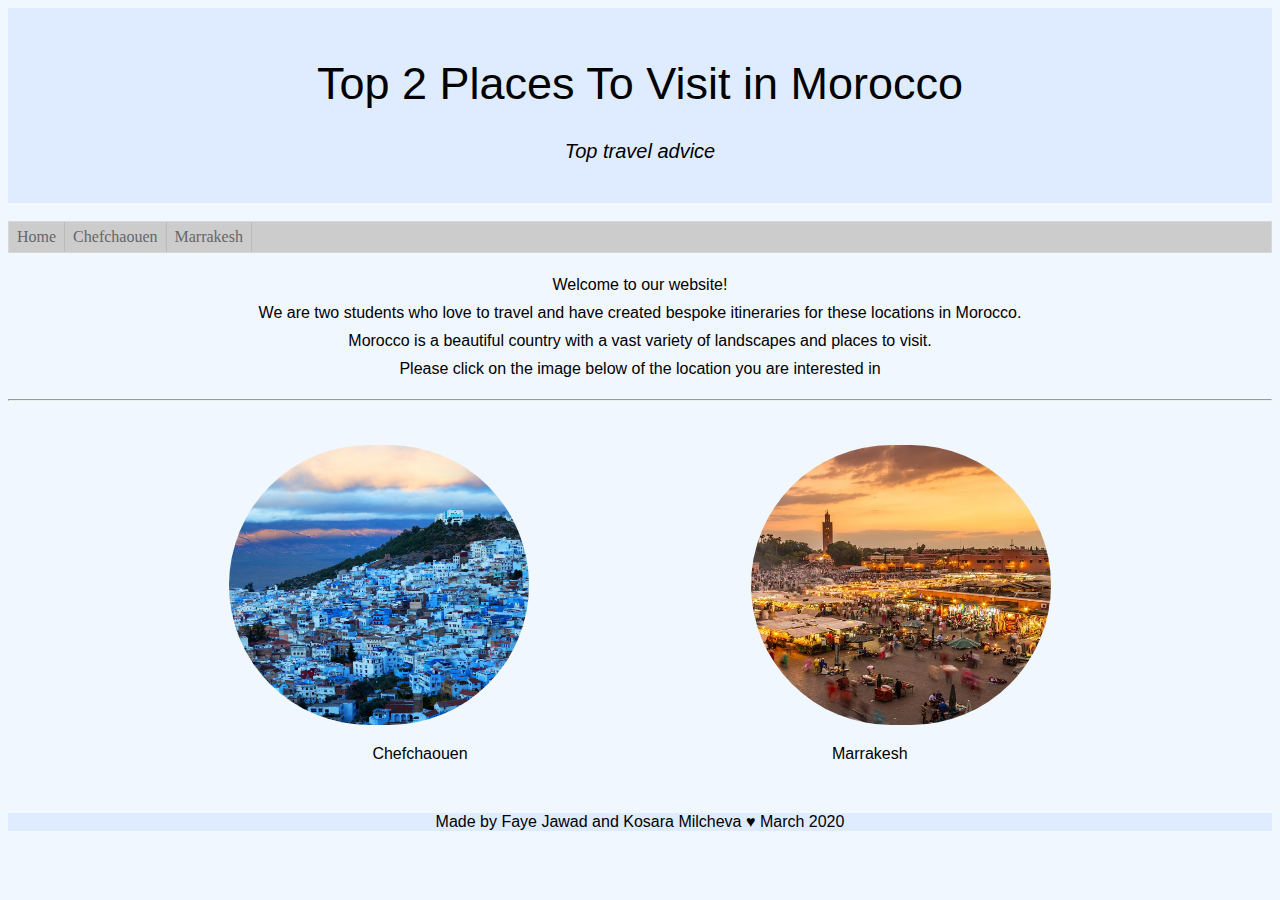
<file: index.html>
<!DOCTYPE html>
<html lang="en">

    <head>
        <meta charset="UTF-8">
        <meta name="viewport" content="width=device-width, initial-scale=1.0">
        <meta http-equiv="X-UA-Compatible" content="ie=edge">
        <title>Travel Morocco</title>
        <link rel="stylesheet" href="./css/main.css">
        <link href="https://fonts.googleapis.com/css?family=Playfair+Display&display=swap" rel="stylesheet">
      </head>

      <body>

        <div class="toptitle">
        <h1> Top 2 Places To Visit in Morocco</h1>
        <p class= "headertext"> Top travel advice </p>
    </div>
   
    <br>
   
    <nav>
         <ul>
           <li><a href="" href="#home">Home</a></li>
           <li><a href="./pages/Chefchaouen.html">Chefchaouen</a></li>
           <li><a href="./pages/Marrakesh.html">Marrakesh</a></li>
           
         </ul>
       </nav>
<br>
       <div class = "websiteintro"
        <p>Welcome to our website! <br> We are two students who love to travel and have created bespoke itineraries for these locations in Morocco. <br> Morocco is a beautiful country with a vast variety of landscapes and places to visit. <br> Please click on the image below of the location you are interested in <br></p>   
</div>

<hr>

<br><br>

<div class="cuisines">
  <a href="./pages/Chefchaouen.html"><img src="./img/Morocco_ChefchouenAerial_Zzvet-iStock-473937070.jpg" width=300px height=280px class="roundedimage"></a>
  <a href="./pages/Marrakesh.html"> <img src="./img/3608942d0e698eabde05151befcfecff.jpg" width=300px height=280px class="roundedimage"></a>
   </div>

   <div class="cuisines">
     <p> Chefchaouen</p>
     <p> Marrakesh</p>
   </div>

   <br>

   <footer>
    <div class="footerbox"><p>Made by Faye Jawad and Kosara Milcheva &hearts; March 2020</p> </div>
</footer>


      </body>
</file>
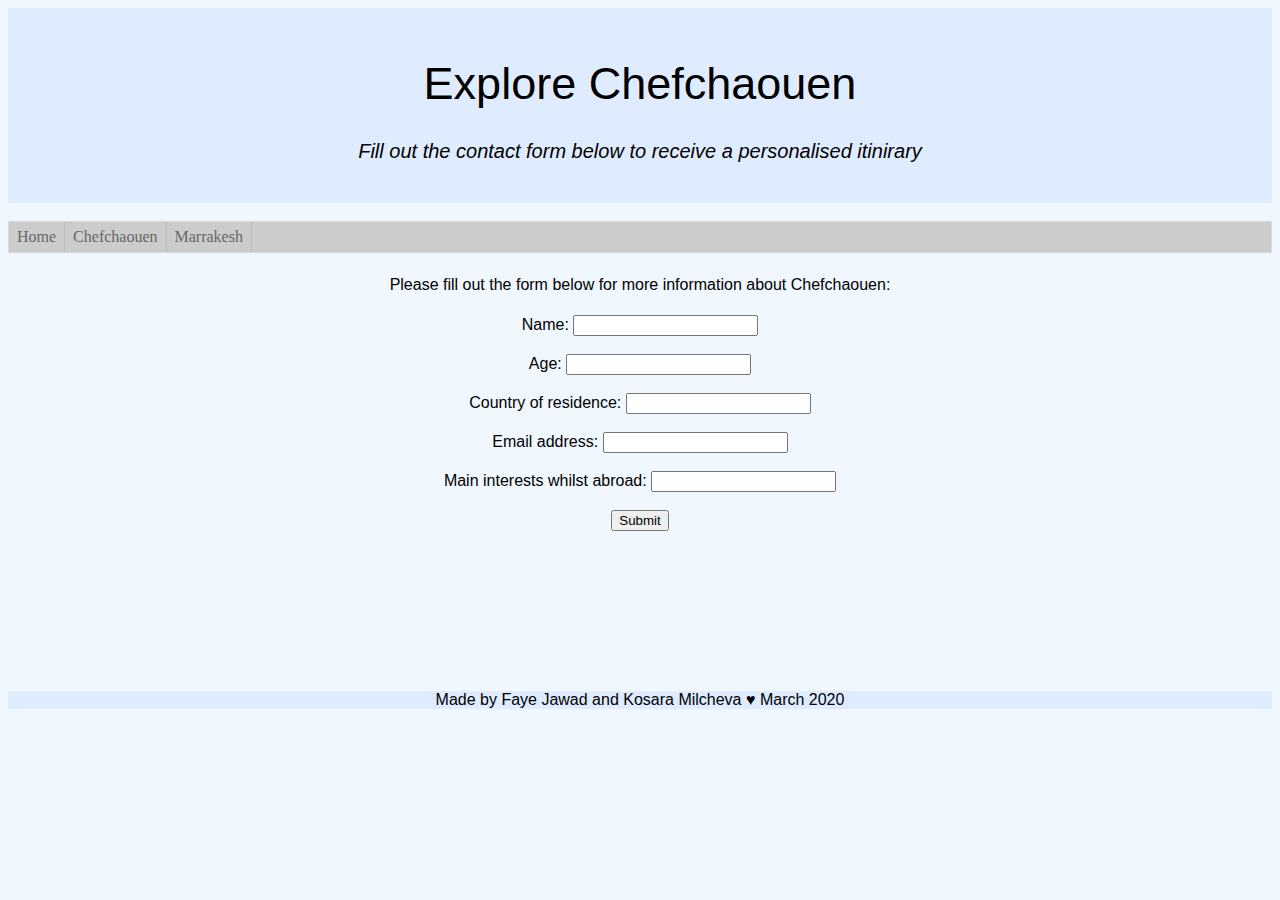
<file: pages/Chefchaouen.html>
<!DOCTYPE html>
<html lang="en">

    <head>
        <meta charset="UTF-8">
        <meta name="viewport" content="width=device-width, initial-scale=1.0">
        <meta http-equiv="X-UA-Compatible" content="ie=edge">
        <title>Travel Morocco</title>
        <link rel="stylesheet" href="../css/main.css">
        <link href="https://fonts.googleapis.com/css?family=Playfair+Display&display=swap" rel="stylesheet">
      </head>

      <body>


        <div class="toptitle">
            <h1> Explore Chefchaouen</h1>
            <p class= "headertext"> Fill out the contact form below to receive a personalised itinirary</p>
        </div>
       
        <br>
       
        <nav>
            <ul>
              <li><a href="../index.html" href="#home">Home</a></li>
              <li><a href="">Chefchaouen</a></li>
              <li><a href="Marrakesh.html">Marrakesh</a></li>
              
            </ul>
          </nav>
    <br>

    <div class = "websiteintro"
        <p>Please fill out the form below for more information about Chefchaouen:</p>   
</div>

<form class = "form">
  <div >
      <label>Name:</label>
      <input>
  </div>
  <br>
  <div>
      <label>Age:</label>
      <input>
  </div>
  <br>
  <div>
      <label>Country of residence:</label>
      <input>
  </div>
  <br>
  <div>
      <label>Email address:</label>
      <input>
  </div>
  <br>
  <div>
    <label>Main interests whilst abroad:</label>
    <input>
</div>
  <br>
  <button>Submit</button>
  </form>



  </body>
  <br><br><br><br><br><br><br><br>
  <footer>
    <div class="footerbox"><p>Made by Faye Jawad and Kosara Milcheva &hearts; March 2020</p> </div>
</footer>
</file>
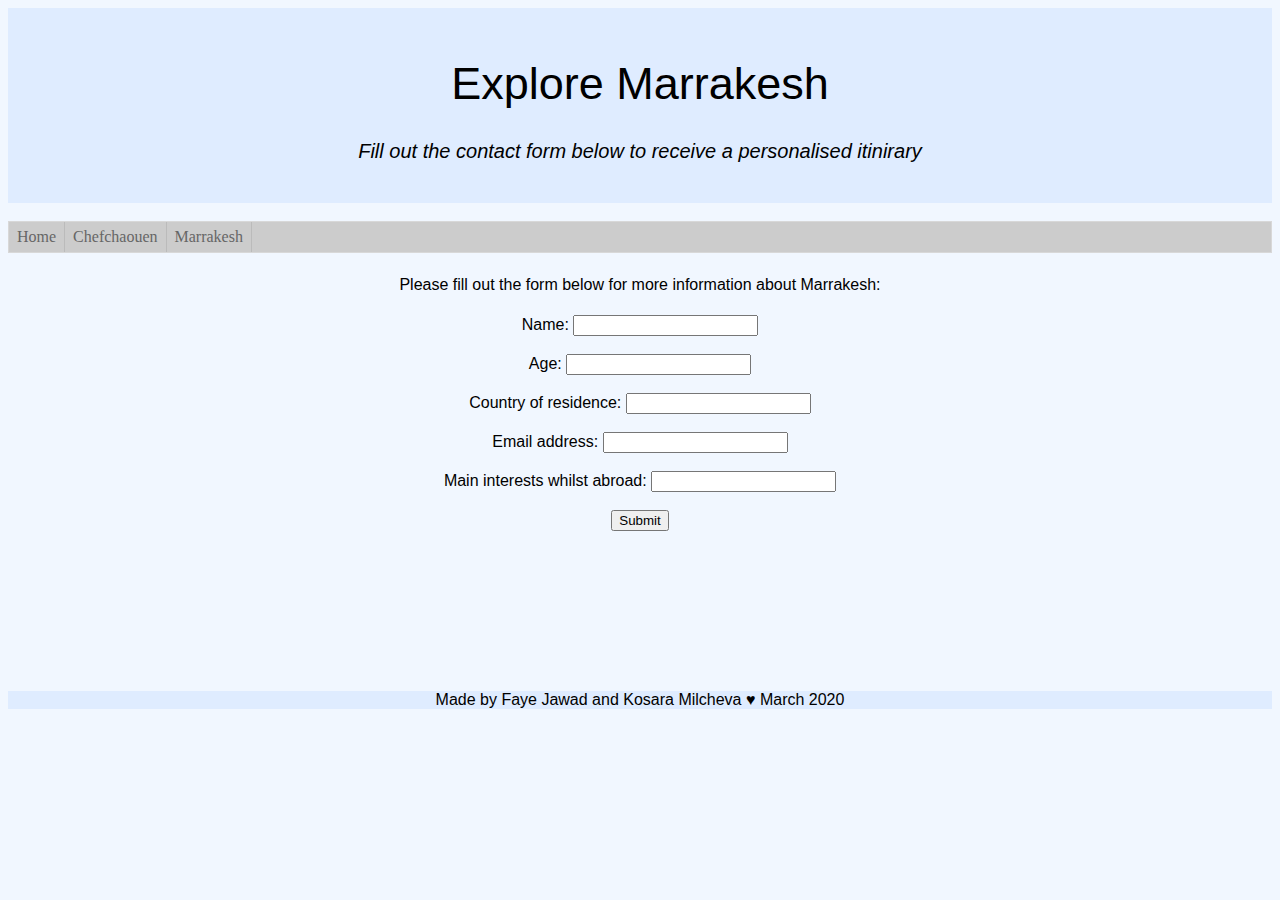
<file: pages/Marrakesh.html>
<!DOCTYPE html>
<html lang="en">

    <head>
        <meta charset="UTF-8">
        <meta name="viewport" content="width=device-width, initial-scale=1.0">
        <meta http-equiv="X-UA-Compatible" content="ie=edge">
        <title>Travel Morocco</title>
        <link rel="stylesheet" href="../css/main.css">
        <link href="https://fonts.googleapis.com/css?family=Playfair+Display&display=swap" rel="stylesheet">
      </head>

      <body>

        <div class="toptitle">
            <h1> Explore Marrakesh</h1>
            <p class= "headertext"> Fill out the contact form below to receive a personalised itinirary</p>
        </div>
       
        <br>
       
        <nav>
            <ul>
              <li><a href="../index.html" href="#home">Home</a></li>
              <li><a href="Chefchaouen.html">Chefchaouen</a></li>
              <li><a href="">Marrakesh</a></li>
              
            </ul>
          </nav>
    <br>

    <div class = "websiteintro"
        <p>Please fill out the form below for more information about Marrakesh:</p>   
</div>

<form class = "form">
  <div>
      <label>Name:</label>
      <input>
  </div>
  <br>
  <div>
      <label>Age:</label>
      <input>
  </div>
  <br>
  <div>
      <label>Country of residence:</label>
      <input>
  </div>
  <br>
  <div>
      <label>Email address:</label>
      <input>
  </div>
  <br>
</div>

<div>
    <label>Main interests whilst abroad:</label>
    <input>
</div>
<br>
  <button>Submit</button>
  </form>
  <br><br><br><br><br><br><br><br>
  <footer>
    <div class="footerbox"><p>Made by Faye Jawad and Kosara Milcheva &hearts; March 2020</p> </div>
</footer>

  </body>
</file>
<file: css/main.css>
.toptitle{
    background-color: #dfecff;
    color: white;
    border-style: solid;
    border-width: 20px;
    border-color: #dfecff;
}

body{
  background-color: #f1f7ff ;
}

h1{
    color: black;
    text-align: center;
    font-family: 'Gill Sans', 'Gill Sans MT', Calibri, 'Trebuchet MS', sans-serif;
    font-weight: 350;
    font-size: 45px;
}

.headertext{
    color: black;
    text-align: center;
    font-family: 'Gill Sans', 'Gill Sans MT', Calibri, 'Trebuchet MS', sans-serif;
    font-size: 20px;
    font-weight: 100;
    font-style: italic;
}

ul {
    list-style-type: none;
    margin: 0;
    padding: 0;
    overflow: hidden;
    border: 1px solid #e7e7e76e;
    background-color: #cccccc;
    position: sticky;
    top: 0;
  }

li {
    float: left;
    border-right: 1px solid #bbb;
  }

li a {
    display: block;
    color: #666;
    text-align:center;
    padding: 6px 8px;
    text-decoration: none;
  }

  li a:hover:not(.active) {
    background-color: #ddd;
  }

  .active {
    background-color: rgb(240, 162, 162);
    color: white;
  }

  .cuisines {
    display: flex;
    justify-content: space-evenly;
    text-align: justify;
    font-family: 'Gill Sans', 'Gill Sans MT', Calibri, 'Trebuchet MS', sans-serif;
    
  }

  .roundedimage {
    border-radius: 200px;
  }

  .websiteintro {
    text-align: center;
    font-family: 'Gill Sans', 'Gill Sans MT', Calibri, 'Trebuchet MS', sans-serif;
    margin-left: 65px;
    margin-right: 65px;
    font-weight: lighter;
    line-height: 28px;
  }
  
  .footerbox{
    background-color: #dfecff;
    color: black;
    text-align: center;
    font-family: 'Gill Sans', 'Gill Sans MT', Calibri, 'Trebuchet MS', sans-serif;
    padding: 0px;
}

.form {
  text-align: center;
  font-family: 'Gill Sans', 'Gill Sans MT', Calibri, 'Trebuchet MS', sans-serif;

}
</file>
